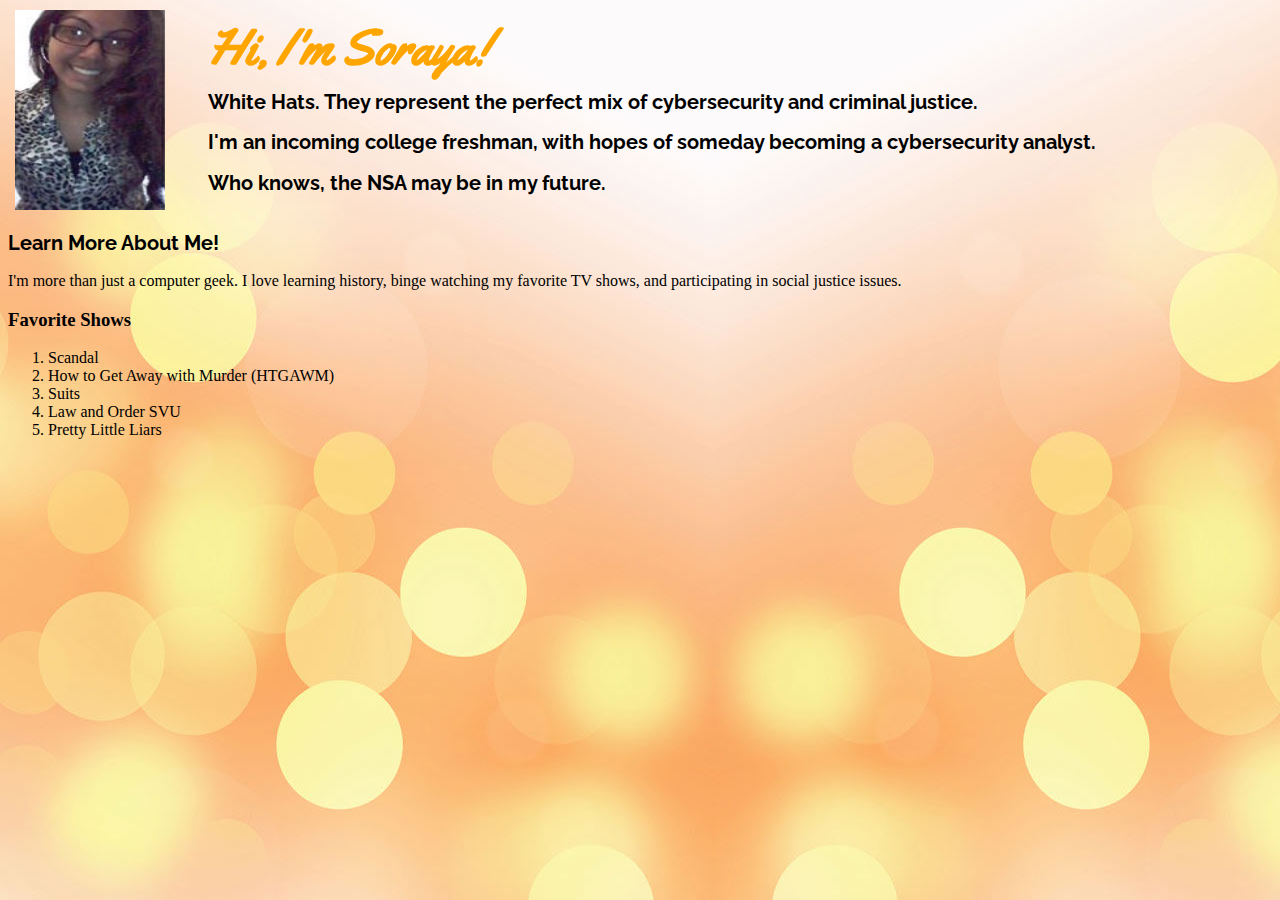
<file: index.html>
<style>
  .photo{
    position: absolute;
    top: 10px;
    left: 15px;
  }
  .words{
    position: relative;
    top: 5px;
    left: 200px;
  }
.header2{
  position: relative;
  top: -20px;
  left: 200px;
  }
.pp{
    position:relative;
    top: -20px;
    left: 205px;
  }
</style>

<html>
<head>
  <link href="style.css" rel="stylesheet" type="text/css">
  <title> Soraya's Web </title>
</head>
<body>
  <h1 class="words"> Hi, I'm Soraya!</h1>
  <h2 class="header2">  White Hats. They represent the perfect mix of cybersecurity and criminal justice.
  <h2 class="header2"> I'm an incoming college freshman, with hopes of someday becoming a cybersecurity analyst.
  </h2> <h2 class="header2"> Who knows, the NSA may be in my future.</h2>

<h2> Learn More About Me!</h2>
  I'm more than just a computer geek. I love learning history, binge watching my favorite TV shows, and participating in social justice issues.</h2>
  <body background="bg.jpg">

  <img class="photo" src="profilepic.jpg" width="150" height="200" alt="Photo of Me">

  <h3> Favorite Shows </h3>
  <ol>
    <li>Scandal</li>
    <li> How to Get Away with Murder (HTGAWM)</li>
    <li>Suits</li>
    <li>Law and Order SVU</li>
    <li>Pretty Little Liars</li>
  </ol>

</body>
</html>
</file>
<file: style.css>
@import url(https://fonts.googleapis.com/css?family=Raleway);
@import url(https://fonts.googleapis.com/css?family=Yellowtail);

h1 {
  color: orange;
  font-family: 'Yellowtail', cursive;
  font-size: 50;
}

h2 {
  color: black;
  font-family: 'Raleway', sans-serif;
  font-size: 20
}

p {
  color: black
  font-size: 30
}
</file>
